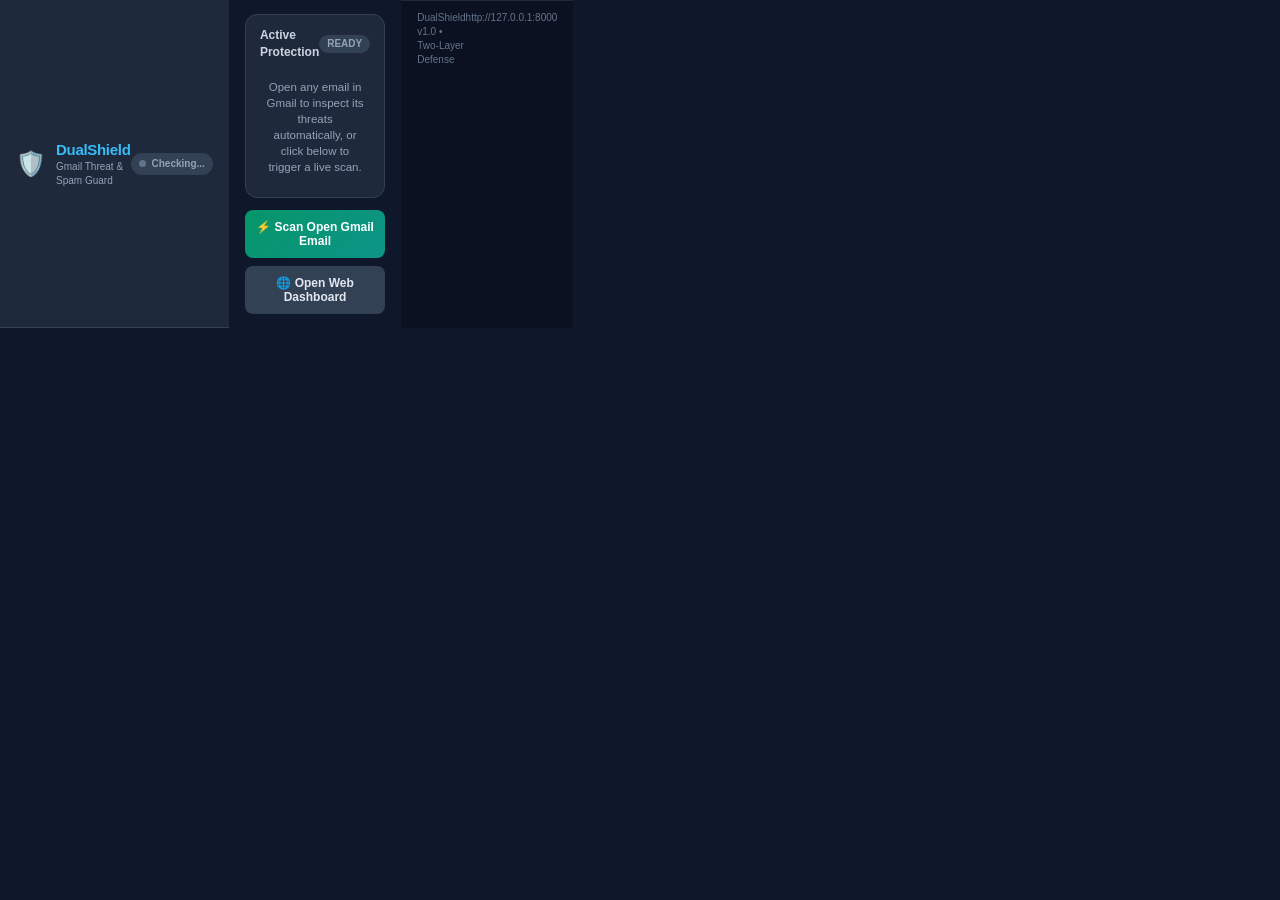
<file: extension/popup.html>
<!DOCTYPE html>
<html lang="en">
<head>
  <meta charset="UTF-8">
  <meta name="viewport" content="width=device-width, initial-scale=1.0">
  <title>DualShield Email Guard</title>
  <link rel="stylesheet" href="popup.css">
</head>
<body>
  <div class="popup-container">
    <!-- Header -->
    <header class="popup-header">
      <div class="brand">
        <div class="logo-icon">🛡️</div>
        <div>
          <h2>DualShield</h2>
          <span class="sub">Gmail Threat & Spam Guard</span>
        </div>
      </div>
      <div id="status-indicator" class="status-pill status-checking">
        <span class="dot"></span>
        <span id="status-text">Checking...</span>
      </div>
    </header>

    <!-- Main Content -->
    <main class="popup-main">
      <!-- Last Scan Summary Card -->
      <section class="card" id="scan-summary-card">
        <div class="card-header">
          <span class="card-title">Active Protection</span>
          <span id="verdict-badge" class="badge badge-neutral">Ready</span>
        </div>

        <div id="last-verdict-box" class="verdict-box">
          <div class="verdict-empty">
            <p>Open any email in Gmail to inspect its threats automatically, or click below to trigger a live scan.</p>
          </div>
        </div>

        <!-- Inspection Breakdown -->
        <div id="breakdown-section" class="breakdown hidden">
          <div class="meter-group">
            <div class="meter-label">
              <span>Layer 1: Traditional Rules</span>
              <strong id="l1-score">0 / 100</strong>
            </div>
            <div class="meter-bar">
              <div id="l1-bar-fill" class="fill fill-green" style="width: 0%"></div>
            </div>
          </div>

          <div class="meter-group">
            <div class="meter-label">
              <span>Layer 2: ML Spam Probability</span>
              <strong id="l2-prob">0%</strong>
            </div>
            <div class="meter-bar">
              <div id="l2-bar-fill" class="fill fill-cyan" style="width: 0%"></div>
            </div>
          </div>

          <div id="verdict-reason-text" class="reason-text"></div>
        </div>
      </section>

      <!-- Quick Action Buttons -->
      <div class="action-buttons">
        <button id="btn-scan-current" class="btn btn-primary">
          <span>⚡ Scan Open Gmail Email</span>
        </button>
        <button id="btn-open-dashboard" class="btn btn-secondary">
          <span>🌐 Open Web Dashboard</span>
        </button>
      </div>
    </main>

    <!-- Footer -->
    <footer class="popup-footer">
      <span>DualShield v1.0 &bull; Two-Layer Defense</span>
      <span id="backend-url">http://127.0.0.1:8000</span>
    </footer>
  </div>

  <script src="popup.js"></script>
</body>
</html>
</file>
<file: extension/popup.css>
/* DualShield Extension Popup Styling */

* {
  box-sizing: border-box;
  margin: 0;
  padding: 0;
}

body {
  width: 360px;
  font-family: -apple-system, BlinkMacSystemFont, "Segoe UI", Roboto, Helvetica, Arial, sans-serif;
  background-color: #0f172a;
  color: #f8fafc;
  font-size: 13px;
  line-height: 1.4;
}

.popup-container {
  display: flex;
  flex-col: column;
}

/* Header */
.popup-header {
  display: flex;
  align-items: center;
  justify-content: space-between;
  padding: 14px 16px;
  background: #1e293b;
  border-bottom: 1px solid #334155;
}

.brand {
  display: flex;
  align-items: center;
  gap: 10px;
}

.logo-icon {
  font-size: 24px;
}

.brand h2 {
  font-size: 15px;
  font-weight: 700;
  color: #38bdf8;
  letter-spacing: -0.02em;
}

.brand .sub {
  font-size: 10px;
  color: #94a3b8;
  display: block;
}

.status-pill {
  display: flex;
  align-items: center;
  gap: 6px;
  padding: 4px 8px;
  border-radius: 9999px;
  font-size: 10px;
  font-weight: 600;
}

.status-pill .dot {
  width: 7px;
  height: 7px;
  border-radius: 50%;
}

.status-online {
  background: rgba(16, 185, 129, 0.15);
  color: #34d399;
  border: 1px solid rgba(16, 185, 129, 0.3);
}
.status-online .dot {
  background: #10b981;
}

.status-offline {
  background: rgba(245, 158, 11, 0.15);
  color: #fbbf24;
  border: 1px solid rgba(245, 158, 11, 0.3);
}
.status-offline .dot {
  background: #f59e0b;
}

.status-checking {
  background: #334155;
  color: #94a3b8;
}
.status-checking .dot {
  background: #64748b;
}

/* Main Content */
.popup-main {
  padding: 14px 16px;
}

.card {
  background: #1e293b;
  border: 1px solid #334155;
  border-radius: 12px;
  padding: 12px 14px;
  margin-bottom: 12px;
}

.card-header {
  display: flex;
  align-items: center;
  justify-content: space-between;
  margin-bottom: 8px;
}

.card-title {
  font-size: 12px;
  font-weight: 600;
  color: #cbd5e1;
}

.badge {
  padding: 2px 8px;
  border-radius: 9999px;
  font-size: 10px;
  font-weight: 800;
  text-transform: uppercase;
}

.badge-neutral {
  background: #334155;
  color: #94a3b8;
}

.badge-blocked {
  background: #e11d48;
  color: #ffffff;
}

.badge-notified {
  background: #d97706;
  color: #ffffff;
}

.badge-allowed {
  background: #16a34a;
  color: #ffffff;
}

.verdict-empty {
  color: #94a3b8;
  font-size: 11.5px;
  text-align: center;
  padding: 10px 4px;
}

.breakdown {
  margin-top: 10px;
  border-top: 1px solid #334155;
  padding-top: 10px;
}

.hidden {
  display: none;
}

.meter-group {
  margin-bottom: 8px;
}

.meter-label {
  display: flex;
  justify-content: space-between;
  font-size: 11px;
  color: #94a3b8;
  margin-bottom: 3px;
}

.meter-bar {
  width: 100%;
  height: 6px;
  background: #0f172a;
  border-radius: 9999px;
  overflow: hidden;
}

.fill {
  height: 100%;
  border-radius: 9999px;
  transition: width 0.3s ease;
}

.fill-green { background: #10b981; }
.fill-amber { background: #f59e0b; }
.fill-rose  { background: #f43f5e; }
.fill-cyan  { background: #06b6d4; }

.reason-text {
  font-size: 11px;
  color: #e2e8f0;
  margin-top: 8px;
  padding: 6px 8px;
  background: #0f172a;
  border-radius: 6px;
}

/* Action Buttons */
.action-buttons {
  display: flex;
  flex-direction: column;
  gap: 8px;
}

.btn {
  width: 100%;
  padding: 10px;
  border-radius: 8px;
  font-size: 12px;
  font-weight: 600;
  cursor: pointer;
  border: none;
  transition: all 0.2s;
  display: flex;
  align-items: center;
  justify-content: center;
  gap: 6px;
}

.btn-primary {
  background: linear-gradient(135deg, #059669, #0d9488);
  color: #ffffff;
}
.btn-primary:hover {
  background: linear-gradient(135deg, #047857, #0f766e);
}

.btn-secondary {
  background: #334155;
  color: #e2e8f0;
}
.btn-secondary:hover {
  background: #475569;
}

/* Footer */
.popup-footer {
  padding: 10px 16px;
  border-top: 1px solid #1e293b;
  display: flex;
  justify-content: space-between;
  font-size: 10px;
  color: #64748b;
  background: #0b1120;
}
</file>
